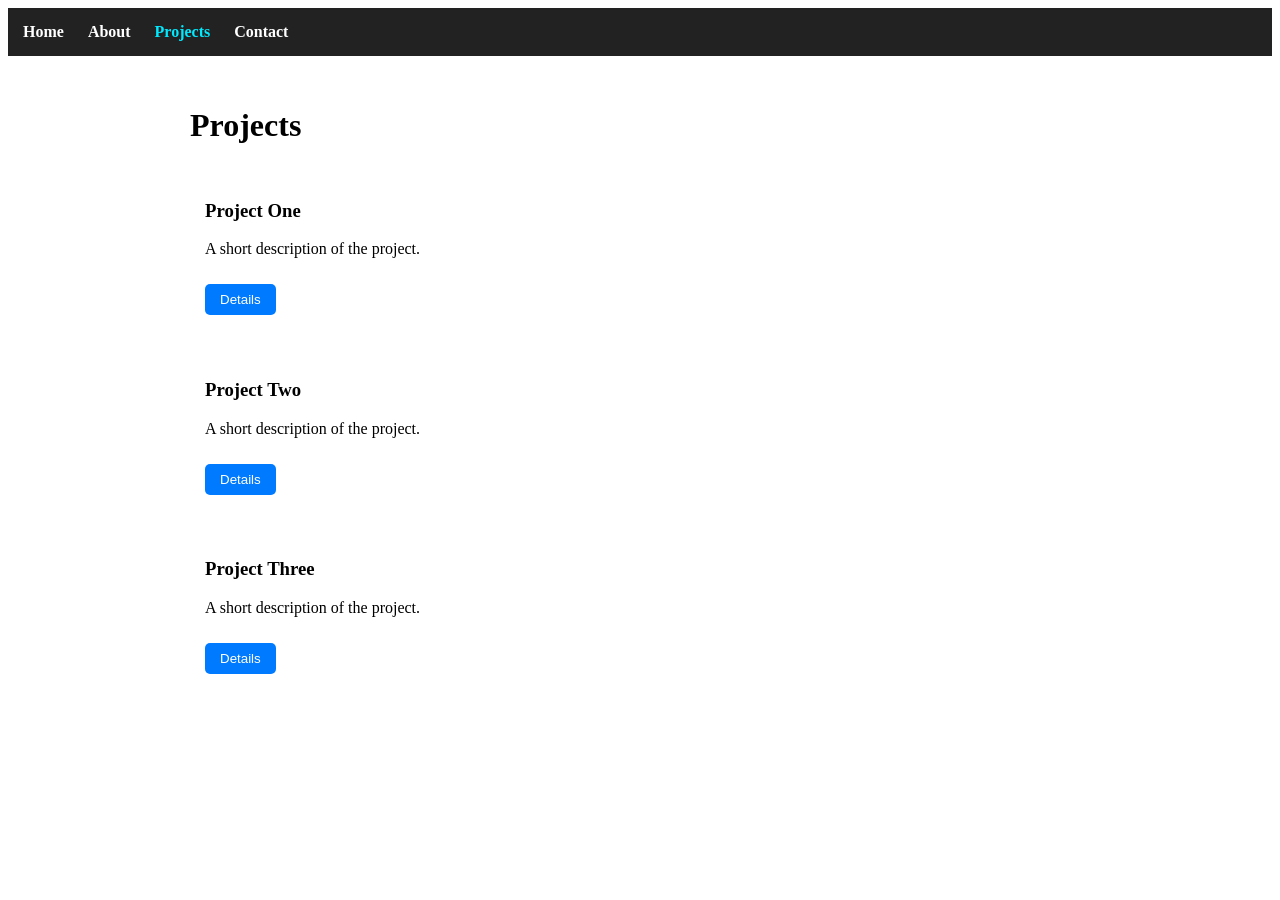
<file: projects.html>
<!DOCTYPE html>
<html lang="en">
<head>
    <meta charset="UTF-8">
    <title>Projects | My Portfolio</title>
    <link rel="stylesheet" href="styles.css">
</head>
<body>

<nav>
    <a href="index.html">Home</a>
    <a href="about.html">About</a>
    <a href="projects.html" class="active">Projects</a>
    <a href="contact.html">Contact</a>
</nav>

<div class="container">
    <h1>Projects</h1>

    <div class="card">
        <div>
            <h3>Project One</h3>
            <p>A short description of the project.</p>
            <button>Details</button>
        </div>
    </div>

    <div class="card">
        <div>
            <h3>Project Two</h3>
            <p>A short description of the project.</p>
            <button>Details</button>
        </div>
    </div>

    <div class="card">
        <div>
            <h3>Project Three</h3>
            <p>A short description of the project.</p>
            <button>Details</button>
        </div>
    </div>

</div>

</body>
</html>
</file>
<file: styles.css>
---

# **📌 styles.css**

```css
body {
    font-family: Arial, sans-serif;
    margin: 0;
    padding: 0;
    background: #f5f5f5;
}

/* navbar */
nav {
    background: #222;
    padding: 15px;
}
nav a {
    color: white;
    margin-right: 20px;
    text-decoration: none;
    font-weight: bold;
}
nav a.active {
    color: #00eaff;
}

/* layout */
.container {
    width: 90%;
    max-width: 900px;
    margin: auto;
    padding: 30px 0;
}

/* project cards */
.card {
    background: white;
    padding: 15px;
    margin: 15px 0;
    border-radius: 8px;
    display: flex;
    gap: 20px;
}
.card img {
    width: 180px;
    border-radius: 6px;
}
.card button {
    margin-top: 10px;
    padding: 8px 15px;
    border: none;
    background: #007bff;
    color: white;
    border-radius: 5px;
}

/* contact */
.contact-info div {
    margin: 15px 0;
}

/* responsive */
@media (max-width: 700px) {
    .card { flex-direction: column; }
    .card img { width: 100%; }
}
</file>
